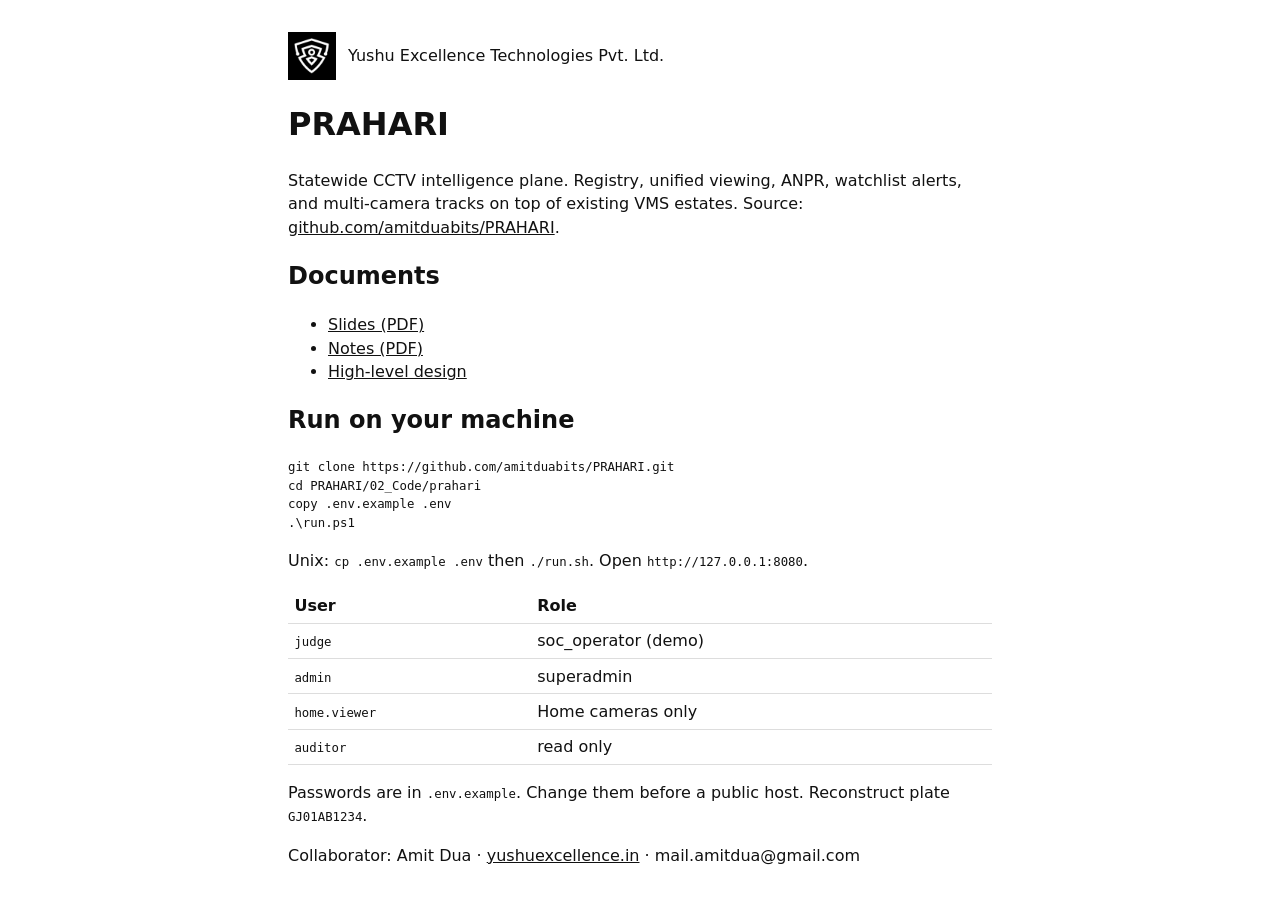
<file: docs/index.html>
<!DOCTYPE html>
<html lang="en">
<head>
  <meta charset="utf-8">
  <meta name="viewport" content="width=device-width, initial-scale=1">
  <title>PRAHARI · Yushu Excellence</title>
  <link rel="icon" href="logo-yushu.png">
  <style>
    body { font-family: "Segoe UI", system-ui, sans-serif; max-width: 44rem; margin: 2rem auto; padding: 0 1rem; color: #111; line-height: 1.45; }
    a { color: #111; }
    code { font-size: 0.95em; }
    table { border-collapse: collapse; width: 100%; }
    td, th { border-bottom: 1px solid #ddd; padding: 0.35rem 0.4rem; text-align: left; }
    .brand { display: flex; align-items: center; gap: 0.75rem; }
    .brand img { width: 48px; height: 48px; background: #000; }
  </style>
</head>
<body>
  <p class="brand"><img src="logo-yushu.png" alt="Yushu Excellence Technologies Pvt. Ltd."><span>Yushu Excellence Technologies Pvt. Ltd.</span></p>
  <h1>PRAHARI</h1>
  <p>Statewide CCTV intelligence plane. Registry, unified viewing, ANPR, watchlist alerts, and multi-camera tracks on top of existing VMS estates. Source: <a href="https://github.com/amitduabits/PRAHARI">github.com/amitduabits/PRAHARI</a>.</p>

  <h2>Documents</h2>
  <ul>
    <li><a href="PRAHARI-Slides.pdf">Slides (PDF)</a></li>
    <li><a href="PRAHARI-Notes.pdf">Notes (PDF)</a></li>
    <li><a href="https://github.com/amitduabits/PRAHARI/blob/main/04_Documents/PRAHARI_HLD.md">High-level design</a></li>
  </ul>

  <h2>Run on your machine</h2>
  <pre><code>git clone https://github.com/amitduabits/PRAHARI.git
cd PRAHARI/02_Code/prahari
copy .env.example .env
.\run.ps1</code></pre>
  <p>Unix: <code>cp .env.example .env</code> then <code>./run.sh</code>. Open <code>http://127.0.0.1:8080</code>.</p>
  <table>
    <tr><th>User</th><th>Role</th></tr>
    <tr><td><code>judge</code></td><td>soc_operator (demo)</td></tr>
    <tr><td><code>admin</code></td><td>superadmin</td></tr>
    <tr><td><code>home.viewer</code></td><td>Home cameras only</td></tr>
    <tr><td><code>auditor</code></td><td>read only</td></tr>
  </table>
  <p>Passwords are in <code>.env.example</code>. Change them before a public host. Reconstruct plate <code>GJ01AB1234</code>.</p>
  <p>Collaborator: Amit Dua · <a href="https://yushuexcellence.in/">yushuexcellence.in</a> · mail.amitdua@gmail.com</p>
</body>
</html>
</file>
